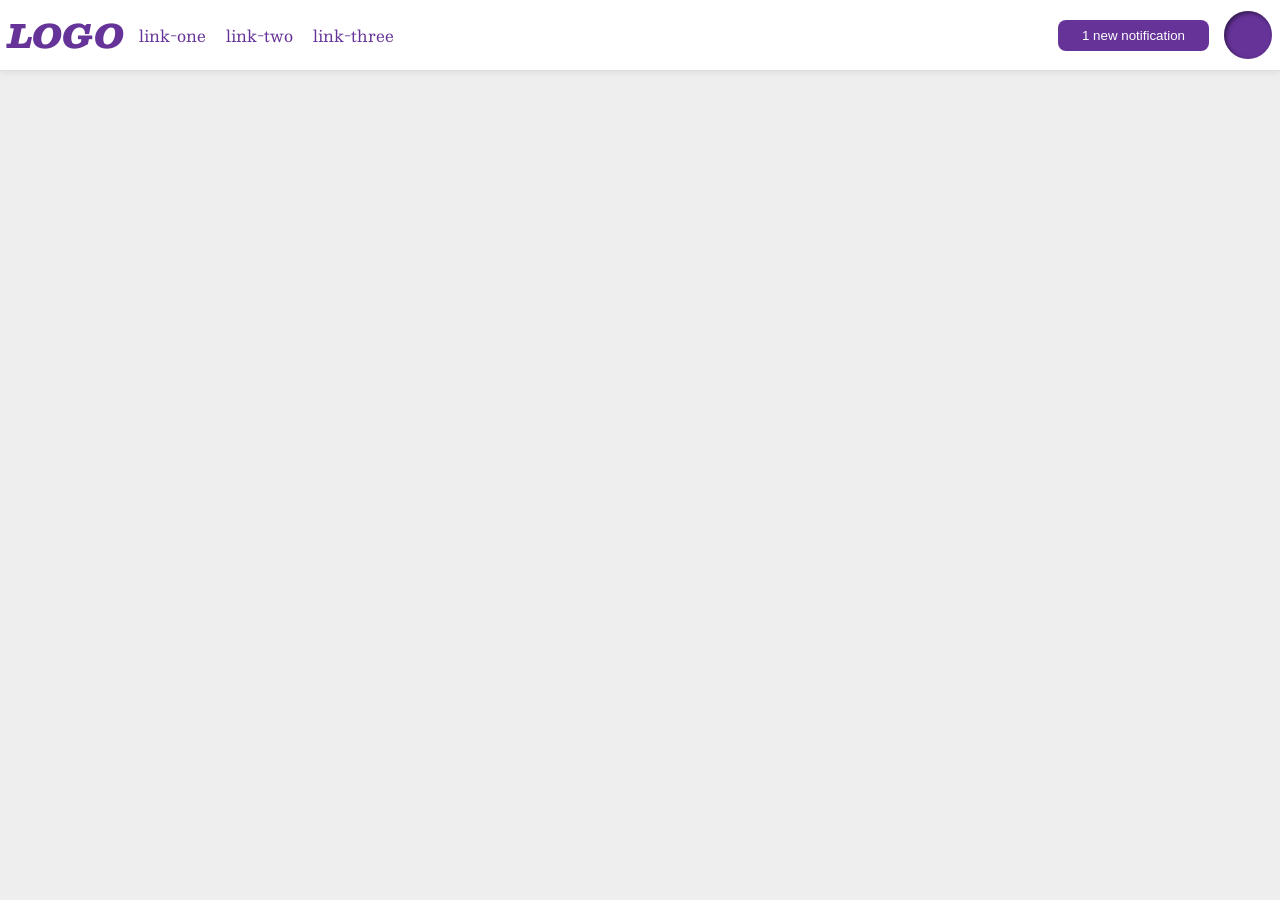
<file: foundations/flex/03-flex-header-2/index.html>
<!doctype html>
<html lang="en">
  <head>
    <meta charset="UTF-8" />
    <meta http-equiv="X-UA-Compatible" content="IE=edge" />
    <meta name="viewport" content="width=device-width, initial-scale=1.0" />
    <title>Flex Header 2</title>
    <link rel="stylesheet" href="style.css" />
  </head>
  <body>
    <div class="header">
      <div class="left-nav">
        <div class="logo">LOGO</div>
        <ul class="links">
          <li><a href="https://google.com">link-one</a></li>
          <li><a href="https://google.com">link-two</a></li>
          <li><a href="https://google.com">link-three</a></li>
        </ul>
      </div>
      <div class="right-nav">
        <button class="notifications">1 new notification</button>
        <div class="profile-image"></div>
      </div>
    </div>
  </body>
</html>
</file>
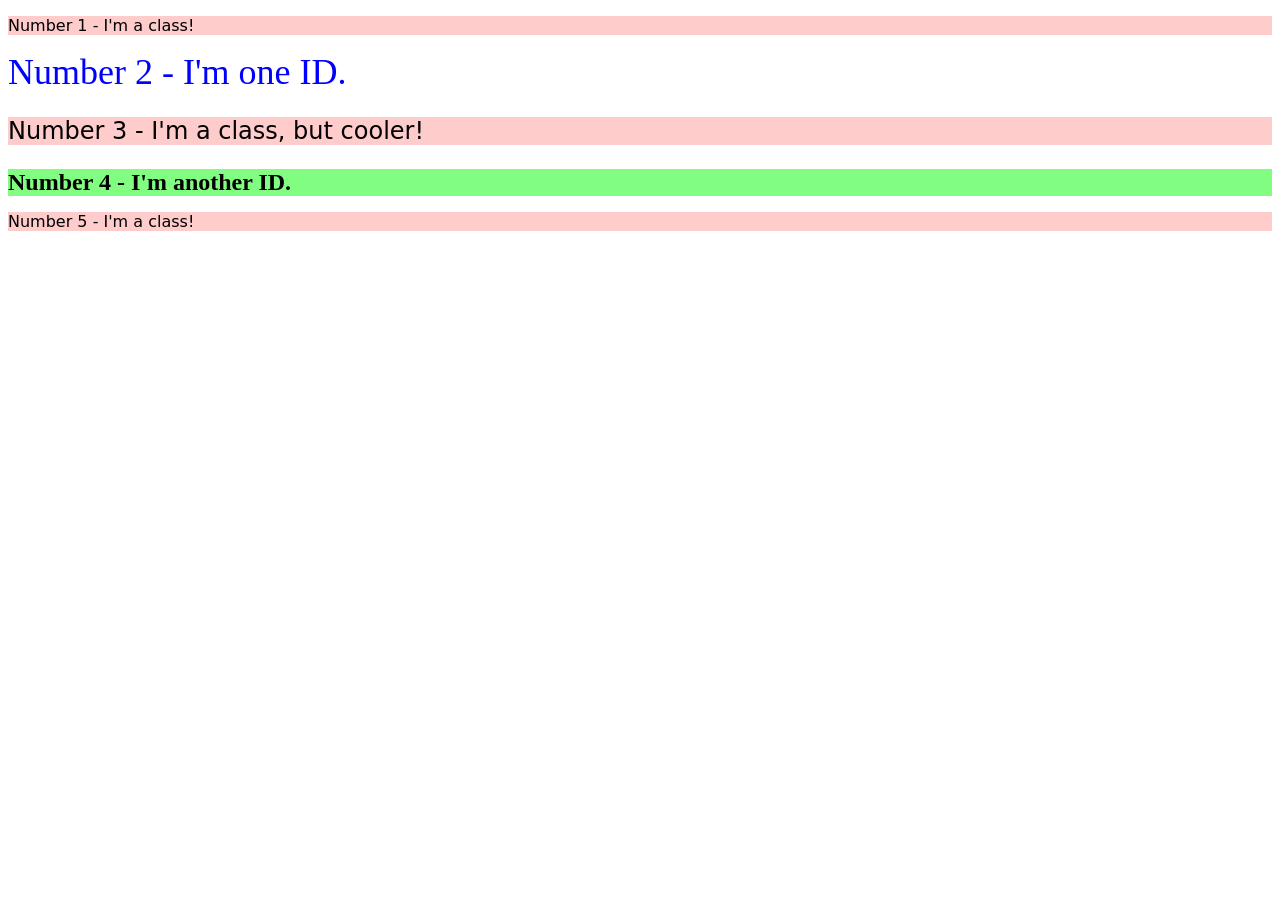
<file: foundations/intro-to-css/02-class-id-selectors/index.html>
<!doctype html>
<html lang="en">
  <head>
    <meta charset="UTF-8" />
    <meta http-equiv="X-UA-Compatible" content="IE=edge" />
    <meta name="viewport" content="width=device-width, initial-scale=1.0" />
    <title>Class and ID Selectors</title>
    <link rel="stylesheet" href="style.css" />
  </head>
  <body>
    <p class="red-bg">Number 1 - I'm a class!</p>
    <div id="blue-text">Number 2 - I'm one ID.</div>
    <p class="red-bg big-font">Number 3 - I'm a class, but cooler!</p>
    <div id="green-bg-bold">Number 4 - I'm another ID.</div>
    <p class="red-bg">Number 5 - I'm a class!</p>
  </body>
</html>
</file>
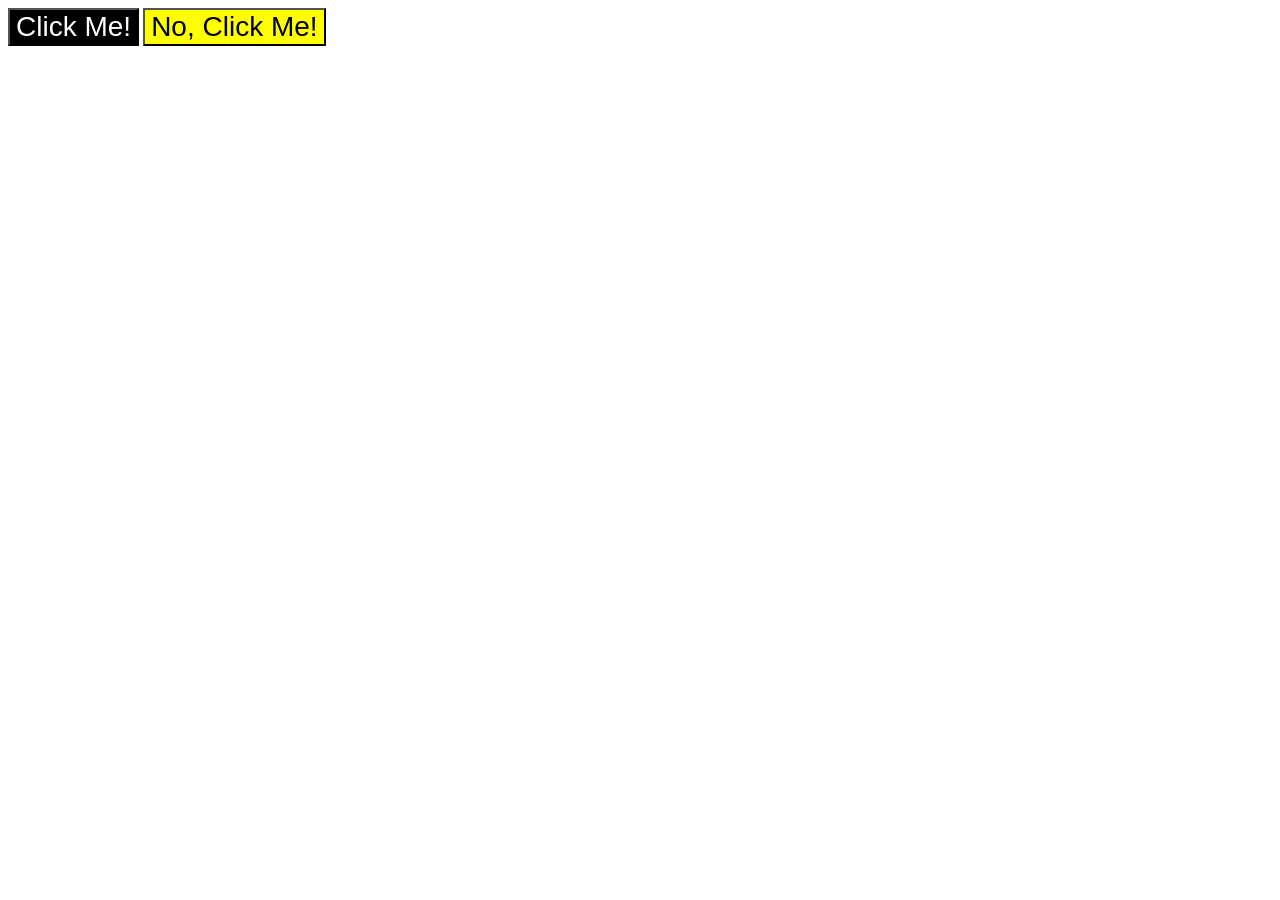
<file: foundations/intro-to-css/03-grouping-selectors/index.html>
<!doctype html>
<html lang="en">
  <head>
    <meta charset="UTF-8" />
    <meta http-equiv="X-UA-Compatible" content="IE=edge" />
    <meta name="viewport" content="width=device-width, initial-scale=1.0" />
    <title>Grouping Selectors</title>
    <link rel="stylesheet" href="style.css" />
  </head>
  <body>
    <button class="button-style black">Click Me!</button>
    <button class="button-style yellow">No, Click Me!</button>
  </body>
</html>
</file>
<file: foundations/flex/03-flex-header-2/style.css>
/* this is some magical font-importing.  
you'll learn about it later. */
@import url("https://fonts.googleapis.com/css2?family=Besley:ital,wght@0,400;1,900&display=swap");

body {
  margin: 0;
  background: #eee;
  font-family: Besley, serif;
}

.header {
  background: white;
  border-bottom: 1px solid #ddd;
  box-shadow: 0 0 8px rgba(0, 0, 0, 0.1);
  display: flex;
  align-items: center;
  justify-content: space-between;
  padding: 8px;
}

.left-nav,
.right-nav {
  display: flex;
  align-items: center;
  gap: 15px;
}

.profile-image {
  background: rebeccapurple;
  box-shadow: inset 2px 2px 4px rgba(0, 0, 0, 0.5);
  border-radius: 50%;
  width: 48px;
  height: 48px;
}

.logo {
  color: rebeccapurple;
  font-size: 32px;
  font-weight: 900;
  font-style: italic;
}

button {
  border: none;
  border-radius: 8px;
  background: rebeccapurple;
  color: white;
  padding: 8px 24px;
}

a {
  /* this removes the line under our links */
  text-decoration: none;
  color: rebeccapurple;
}

ul {
  list-style-type: none;
  display: flex;
  padding: 0;
  margin: 0;
  gap: 20px;
}
</file>
<file: foundations/intro-to-css/02-class-id-selectors/style.css>
.red-bg {
  background-color: rgb(255, 0, 0, 0.2);
  font-family: Verdana, "DejaVu Sans", sans-serif;
}

#blue-text {
  color: blue;
  font-size: 36px;
}

#green-bg-bold {
  background-color: rgba(5, 254, 5, 0.5);
  font-weight: 700;
  font-size: 24px;
}

.big-font {
  font-size: 24px;
}
</file>
<file: foundations/intro-to-css/03-grouping-selectors/style.css>
.button-style {
  font-size: 28px;
  font-family: Helvetica, "Times New Roman", sans-serif;
}

.button-style.black {
  background-color: black;
  color: white;
}

.button-style.yellow {
  background-color: yellow;
}
</file>
